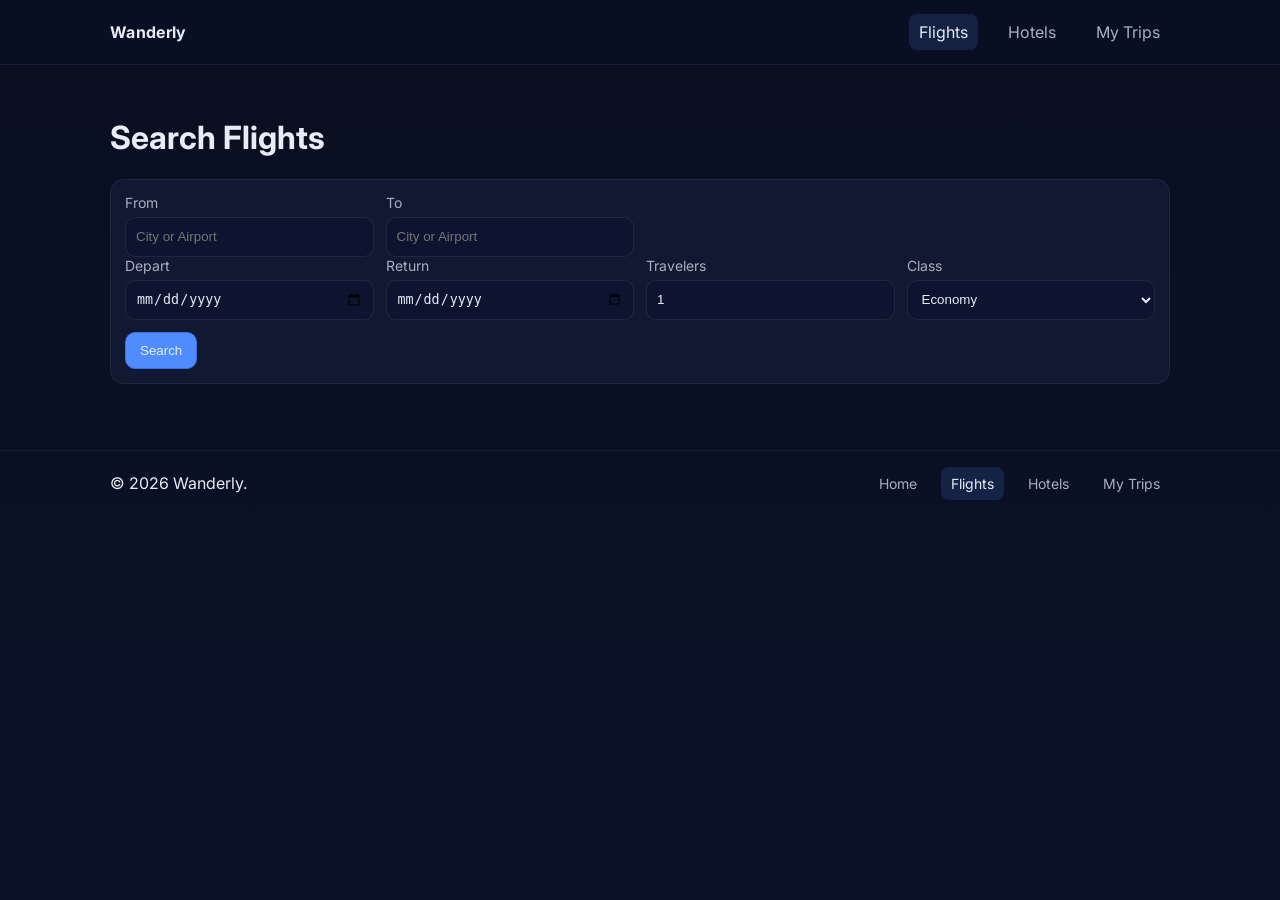
<file: flights.html>
<!DOCTYPE html>
<html lang="en">
  <head>
    <meta charset="UTF-8" />
    <meta name="viewport" content="width=device-width, initial-scale=1.0" />
    <title>Search Flights • Wanderly</title>
    <link rel="preconnect" href="https://fonts.googleapis.com" />
    <link rel="preconnect" href="https://fonts.gstatic.com" crossorigin />
    <link href="https://fonts.googleapis.com/css2?family=Inter:wght@400;500;600;700&display=swap" rel="stylesheet" />
    <link rel="stylesheet" href="./assets/css/styles.css" />
  </head>
  <body>
    <header class="site-header">
      <div class="container header-inner">
        <a class="logo" href="./index.html">Wanderly</a>
        <nav class="nav">
          <a class="active" href="./flights.html">Flights</a>
          <a href="./hotels.html">Hotels</a>
          <a href="./trips.html">My Trips</a>
        </nav>
      </div>
    </header>

    <main class="section">
      <div class="container">
        <h1>Search Flights</h1>
        <form id="flight-form" class="search-form" autocomplete="off">
          <div class="form-row">
            <label>
              From
              <input type="text" id="from" name="from" placeholder="City or Airport" required />
            </label>
            <label>
              To
              <input type="text" id="to" name="to" placeholder="City or Airport" required />
            </label>
          </div>
          <div class="form-row">
            <label>
              Depart
              <input type="date" id="depart" name="depart" required />
            </label>
            <label>
              Return
              <input type="date" id="return" name="return" />
            </label>
            <label>
              Travelers
              <input type="number" id="travelers" name="travelers" min="1" value="1" required />
            </label>
            <label>
              Class
              <select id="cabin" name="cabin">
                <option>Economy</option>
                <option>Premium Economy</option>
                <option>Business</option>
                <option>First</option>
              </select>
            </label>
          </div>
          <div class="form-actions">
            <button class="btn btn-primary" type="submit">Search</button>
          </div>
        </form>

        <div id="flight-results" class="results"></div>
      </div>
    </main>

    <footer class="site-footer">
      <div class="container footer-inner">
        <p>© <span id="year"></span> Wanderly.</p>
        <nav class="nav small">
          <a href="./index.html">Home</a>
          <a class="active" href="./flights.html">Flights</a>
          <a href="./hotels.html">Hotels</a>
          <a href="./trips.html">My Trips</a>
        </nav>
      </div>
    </footer>

    <script src="./assets/js/app.js"></script>
    <script src="./assets/js/flights.js"></script>
    <script>
      document.getElementById('year').textContent = new Date().getFullYear();
    </script>
  </body>
  </html>
</file>
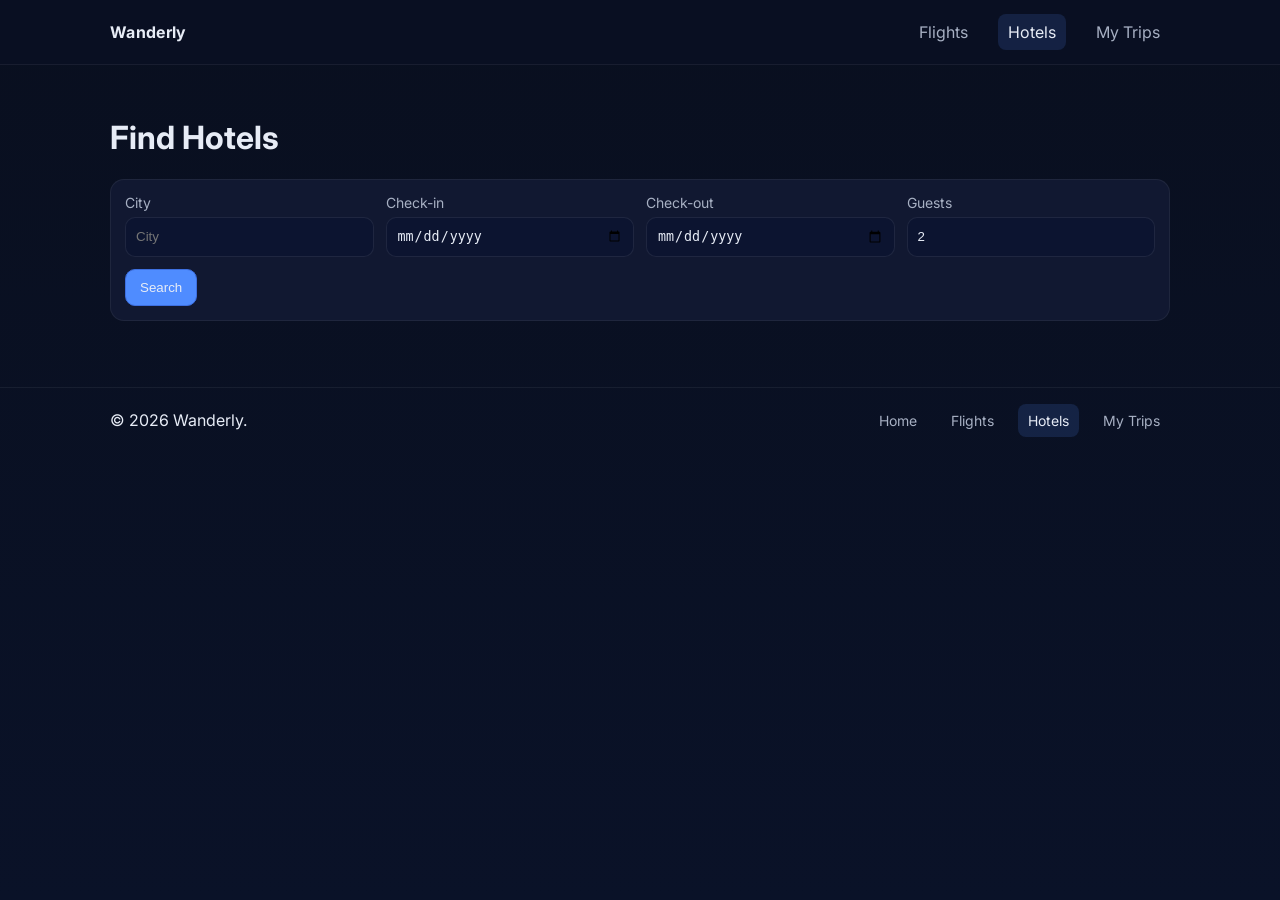
<file: hotels.html>
<!DOCTYPE html>
<html lang="en">
  <head>
    <meta charset="UTF-8" />
    <meta name="viewport" content="width=device-width, initial-scale=1.0" />
    <title>Find Hotels • Wanderly</title>
    <link rel="preconnect" href="https://fonts.googleapis.com" />
    <link rel="preconnect" href="https://fonts.gstatic.com" crossorigin />
    <link href="https://fonts.googleapis.com/css2?family=Inter:wght@400;500;600;700&display=swap" rel="stylesheet" />
    <link rel="stylesheet" href="./assets/css/styles.css" />
  </head>
  <body>
    <header class="site-header">
      <div class="container header-inner">
        <a class="logo" href="./index.html">Wanderly</a>
        <nav class="nav">
          <a href="./flights.html">Flights</a>
          <a class="active" href="./hotels.html">Hotels</a>
          <a href="./trips.html">My Trips</a>
        </nav>
      </div>
    </header>

    <main class="section">
      <div class="container">
        <h1>Find Hotels</h1>
        <form id="hotel-form" class="search-form" autocomplete="off">
          <div class="form-row">
            <label>
              City
              <input type="text" id="city" name="city" placeholder="City" required />
            </label>
            <label>
              Check-in
              <input type="date" id="checkin" name="checkin" required />
            </label>
            <label>
              Check-out
              <input type="date" id="checkout" name="checkout" required />
            </label>
            <label>
              Guests
              <input type="number" id="guests" name="guests" min="1" value="2" required />
            </label>
          </div>
          <div class="form-actions">
            <button class="btn btn-primary" type="submit">Search</button>
          </div>
        </form>

        <div id="hotel-results" class="results"></div>
      </div>
    </main>

    <footer class="site-footer">
      <div class="container footer-inner">
        <p>© <span id="year"></span> Wanderly.</p>
        <nav class="nav small">
          <a href="./index.html">Home</a>
          <a href="./flights.html">Flights</a>
          <a class="active" href="./hotels.html">Hotels</a>
          <a href="./trips.html">My Trips</a>
        </nav>
      </div>
    </footer>

    <script src="./assets/js/app.js"></script>
    <script src="./assets/js/hotels.js"></script>
    <script>
      document.getElementById('year').textContent = new Date().getFullYear();
    </script>
  </body>
  </html>
</file>
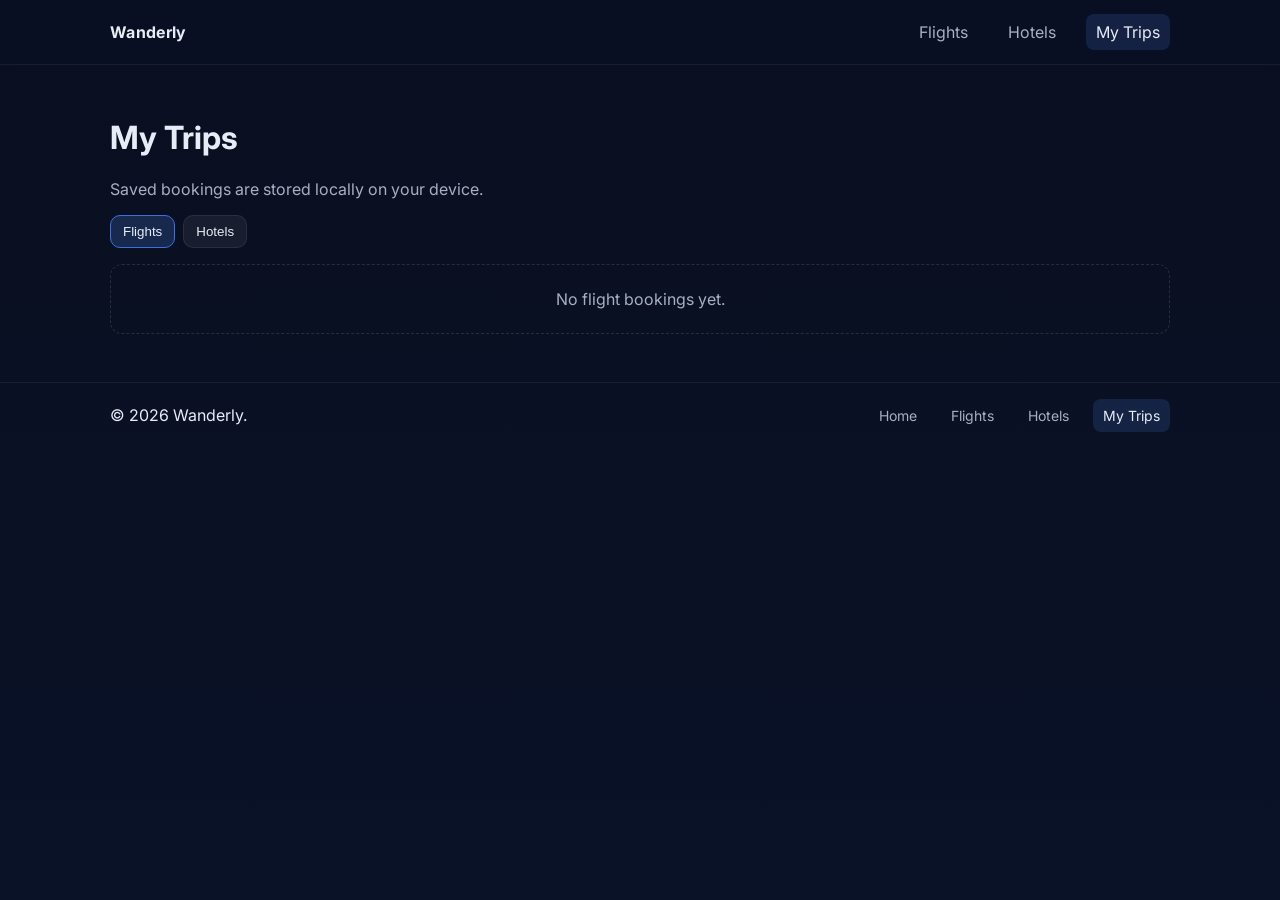
<file: trips.html>
<!DOCTYPE html>
<html lang="en">
  <head>
    <meta charset="UTF-8" />
    <meta name="viewport" content="width=device-width, initial-scale=1.0" />
    <title>My Trips • Wanderly</title>
    <link rel="preconnect" href="https://fonts.googleapis.com" />
    <link rel="preconnect" href="https://fonts.gstatic.com" crossorigin />
    <link href="https://fonts.googleapis.com/css2?family=Inter:wght@400;500;600;700&display=swap" rel="stylesheet" />
    <link rel="stylesheet" href="./assets/css/styles.css" />
  </head>
  <body>
    <header class="site-header">
      <div class="container header-inner">
        <a class="logo" href="./index.html">Wanderly</a>
        <nav class="nav">
          <a href="./flights.html">Flights</a>
          <a href="./hotels.html">Hotels</a>
          <a class="active" href="./trips.html">My Trips</a>
        </nav>
      </div>
    </header>

    <main class="section">
      <div class="container">
        <h1>My Trips</h1>
        <p class="muted">Saved bookings are stored locally on your device.</p>

        <div class="tabs" role="tablist">
          <button class="tab active" data-tab="flights" role="tab">Flights</button>
          <button class="tab" data-tab="hotels" role="tab">Hotels</button>
        </div>

        <div id="trips-flights" class="results"></div>
        <div id="trips-hotels" class="results hidden"></div>
      </div>
    </main>

    <footer class="site-footer">
      <div class="container footer-inner">
        <p>© <span id="year"></span> Wanderly.</p>
        <nav class="nav small">
          <a href="./index.html">Home</a>
          <a href="./flights.html">Flights</a>
          <a href="./hotels.html">Hotels</a>
          <a class="active" href="./trips.html">My Trips</a>
        </nav>
      </div>
    </footer>

    <script src="./assets/js/app.js"></script>
    <script src="./assets/js/trips.js"></script>
    <script>
      document.getElementById('year').textContent = new Date().getFullYear();
    </script>
  </body>
  </html>
</file>
<file: assets/css/styles.css>
:root {
  --bg: #0b1020;
  --panel: #111831;
  --text: #e7ecf6;
  --muted: #a7b0c3;
  --primary: #4f8cff;
  --primary-600: #3d6fe0;
  --ring: rgba(79, 140, 255, 0.35);
  --card: #0f1530;
  --success: #22c55e;
  --danger: #ef4444;
}

* { box-sizing: border-box; }
html, body { height: 100%; }
body {
  margin: 0;
  font-family: Inter, system-ui, -apple-system, Segoe UI, Roboto, Helvetica, Arial, "Apple Color Emoji", "Segoe UI Emoji";
  background: linear-gradient(180deg, #090f1f 0%, #0a1228 100%);
  color: var(--text);
}

.container {
  width: 100%;
  max-width: 1100px;
  margin: 0 auto;
  padding: 0 20px;
}

.site-header {
  position: sticky;
  top: 0;
  z-index: 10;
  backdrop-filter: blur(8px);
  background: rgba(10, 16, 36, 0.7);
  border-bottom: 1px solid rgba(255,255,255,0.06);
}
.header-inner {
  display: flex;
  align-items: center;
  justify-content: space-between;
  height: 64px;
}
.logo {
  color: var(--text);
  text-decoration: none;
  font-weight: 700;
  letter-spacing: 0.3px;
}
.nav a {
  color: var(--muted);
  text-decoration: none;
  margin-left: 16px;
  padding: 8px 10px;
  border-radius: 8px;
}
.nav a:hover { color: var(--text); background: rgba(255,255,255,0.05); }
.nav a.active { color: var(--text); background: rgba(79, 140, 255, 0.15); }
.nav.small a { margin-left: 10px; font-size: 14px; }

.hero {
  padding: 56px 0 24px;
}
.hero-inner {
  display: grid;
  grid-template-columns: 1.1fr 0.9fr;
  gap: 24px;
  align-items: center;
}
.hero-copy h1 { margin: 0 0 10px; font-size: 40px; }
.hero-copy p { margin: 0 0 18px; color: var(--muted); max-width: 640px; }
.hero-actions .btn { margin-right: 8px; }
.hero-art {
  height: 320px;
  border-radius: 16px;
  background:
    radial-gradient(120px 120px at 20% 30%, rgba(79, 140, 255, 0.45), transparent),
    radial-gradient(160px 140px at 80% 50%, rgba(157, 88, 255, 0.35), transparent),
    radial-gradient(160px 140px at 40% 80%, rgba(34, 197, 94, 0.25), transparent),
    linear-gradient(180deg, #0d1331, #0e1838);
  box-shadow: inset 0 0 0 1px rgba(255,255,255,0.06), 0 20px 60px rgba(8, 12, 28, 0.8);
}

.section { padding: 32px 0 48px; }
.section-alt { background: rgba(255,255,255,0.02); border-top: 1px solid rgba(255,255,255,0.06); }

.grid {
  display: grid;
  grid-template-columns: repeat(12, 1fr);
  gap: 16px;
}
.cards > .card { grid-column: span 4; }

.card {
  background: var(--card);
  border: 1px solid rgba(255,255,255,0.06);
  border-radius: 14px;
  overflow: hidden;
}
.card img { width: 100%; height: 180px; object-fit: cover; display: block; }
.card-body { padding: 14px; }
.card-actions { margin-top: 10px; }

.list { margin: 8px 0 0; padding-left: 18px; color: var(--muted); }

.btn {
  display: inline-block;
  padding: 10px 14px;
  border-radius: 10px;
  background: rgba(255,255,255,0.06);
  color: var(--text);
  text-decoration: none;
  border: 1px solid rgba(255,255,255,0.08);
}
.btn:hover { background: rgba(255,255,255,0.12); }
.btn-primary { background: var(--primary); border-color: var(--primary-600); }
.btn-primary:hover { background: var(--primary-600); }
.btn-sm { padding: 6px 10px; font-size: 14px; }

.search-form { margin: 16px 0 18px; padding: 14px; background: var(--panel); border: 1px solid rgba(255,255,255,0.06); border-radius: 14px; }
.form-row { display: grid; grid-template-columns: repeat(12, 1fr); gap: 12px; }
.form-row label { grid-column: span 3; display: grid; gap: 6px; font-size: 14px; color: var(--muted); }
.form-row input, .form-row select { height: 40px; border-radius: 10px; border: 1px solid rgba(255,255,255,0.08); background: #0c1430; color: var(--text); padding: 0 10px; }
.form-row input:focus, .form-row select:focus { outline: none; box-shadow: 0 0 0 3px var(--ring); border-color: var(--primary-600); }
.form-actions { margin-top: 12px; }

.results { display: grid; grid-template-columns: repeat(12, 1fr); gap: 12px; }
.result-card { grid-column: span 12; background: var(--panel); border: 1px solid rgba(255,255,255,0.06); border-radius: 14px; padding: 12px; display: grid; grid-template-columns: 1fr auto; gap: 10px; align-items: center; }
.result-title { font-weight: 600; }
.result-sub { color: var(--muted); font-size: 14px; }

.empty { grid-column: span 12; padding: 24px; text-align: center; color: var(--muted); border: 1px dashed rgba(255,255,255,0.12); border-radius: 12px; }

.tabs { display: flex; gap: 8px; margin: 10px 0 16px; }
.tab { background: rgba(255,255,255,0.06); color: var(--text); border: 1px solid rgba(255,255,255,0.08); padding: 8px 12px; border-radius: 10px; cursor: pointer; }
.tab.active { background: rgba(79, 140, 255, 0.2); border-color: var(--primary-600); }
.hidden { display: none; }
.muted { color: var(--muted); }

.site-footer { border-top: 1px solid rgba(255,255,255,0.06); }
.footer-inner { display: flex; align-items: center; justify-content: space-between; height: 64px; }

@media (max-width: 900px) {
  .hero-inner { grid-template-columns: 1fr; }
  .cards > .card { grid-column: span 6; }
  .form-row label { grid-column: span 6; }
}
@media (max-width: 640px) {
  .cards > .card { grid-column: span 12; }
  .form-row label { grid-column: span 12; }
  .header-inner { height: 56px; }
  .footer-inner { height: 56px; }
}
</file>
